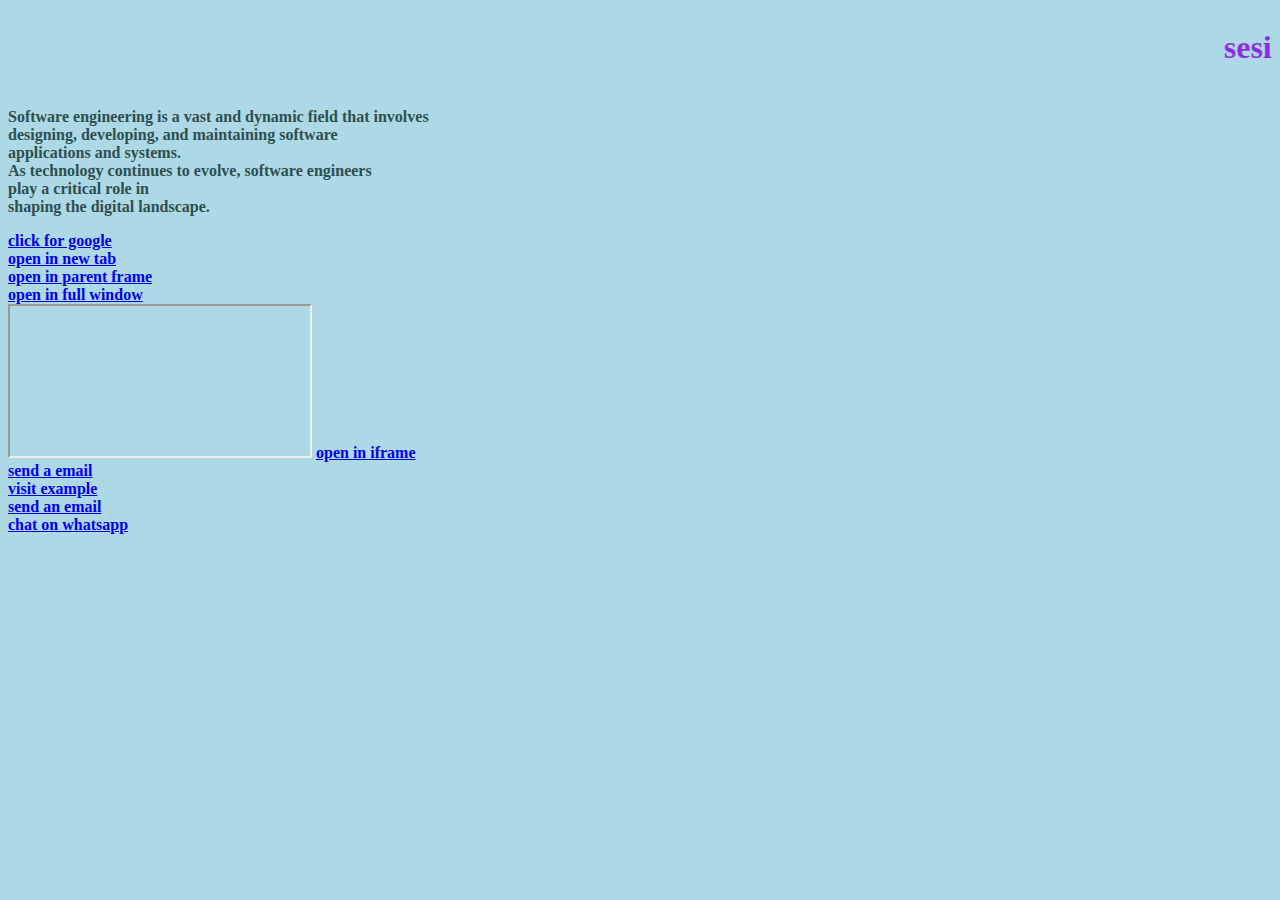
<file: index.html>
<!DOCTYPE html>
<html lang="en">
<head>
    <meta charset="UTF-8">
    <meta name="viewport" content="width=device-width, initial-scale=1.0">
    <title>hello</title>
<link rel="stylesheet" href="ayesha.css">
</head>
<body>
   <marquee><h1>sesion2</h1></marquee>
    <p><b>Software engineering is a vast and dynamic field that involves <br>designing, developing, and maintaining software<br> applications and systems. <br>As technology continues to evolve, software engineers<br> play a critical role in <br>shaping the digital landscape.</p>
<a href="http://www.google.com">click for google</a><br>
<a href="http://facebook.com" target="_blank" rel="noopener noreferrer">open in new tab</a><br>
<a href="https://facebook.com" target="_parent">open in parent frame</a><br>
<a href="https://facebook.com" target="_top">open in full window</a><br>
<iframe name="myframe"></iframe>
<a href="https://facebok.com" target="myframe">open in iframe</a><br>
<a href="mailto:rathore123.r123@gmail.com">send a email</a><br>
<a href="https://rathore123.r123@gmail.com">visit example</a><br>
<a href="mailto:rathore123.r123@gmail.com">send an email</a><br>
<a href="https://wa.me/03197103926">chat on whatsapp</a><br>
</body>
</html>
</file>
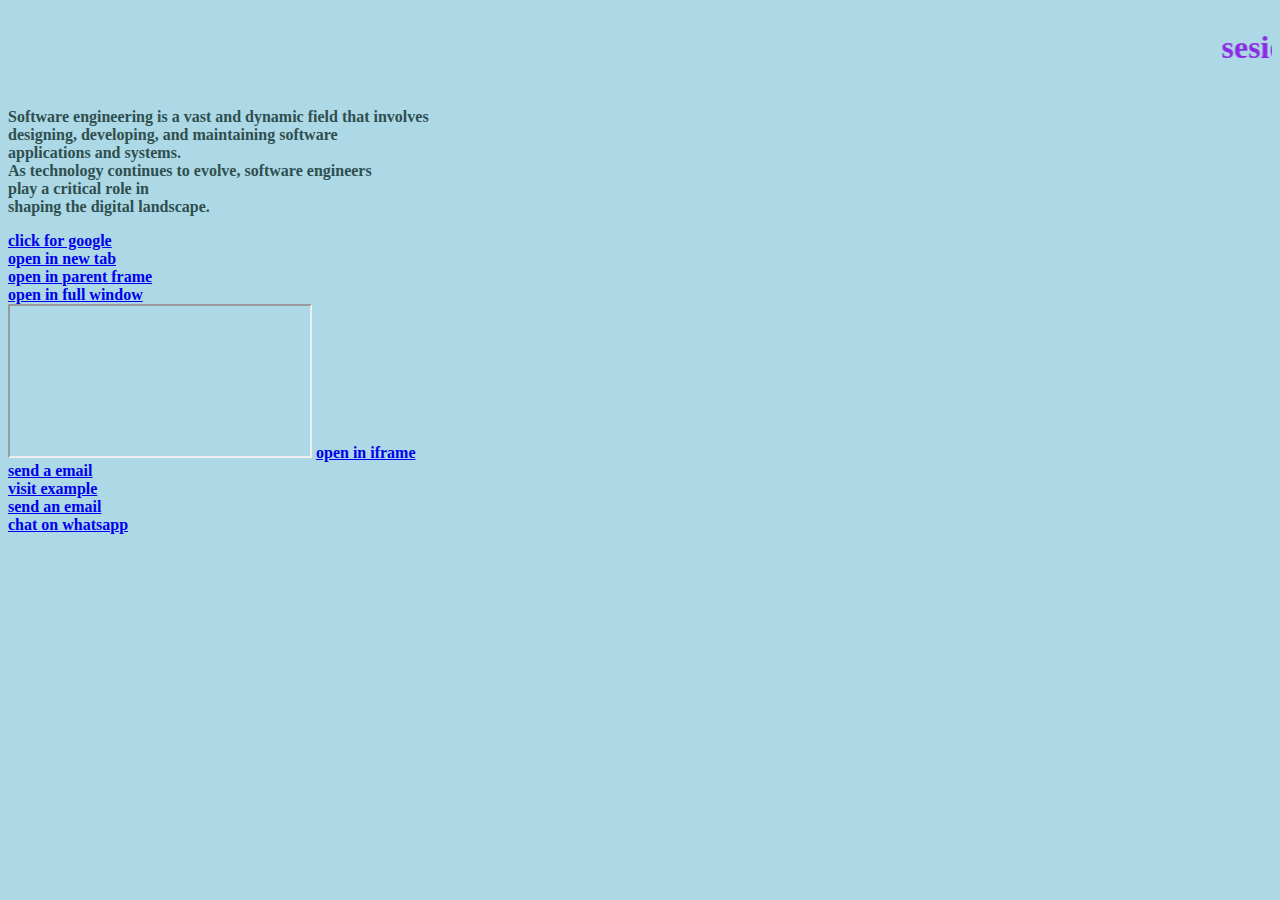
<file: index.html.html>
<!DOCTYPE html>
<html lang="en">
<head>
    <meta charset="UTF-8">
    <meta name="viewport" content="width=device-width, initial-scale=1.0">
    <title>hello</title>
<link rel="stylesheet" href="ayesha.css">
</head>
<body>
   <marquee><h1>sesion2</h1></marquee>
    <p><b>Software engineering is a vast and dynamic field that involves <br>designing, developing, and maintaining software<br> applications and systems. <br>As technology continues to evolve, software engineers<br> play a critical role in <br>shaping the digital landscape.</p>
<a href="http://www.google.com">click for google</a><br>
<a href="http://facebook.com" target="_blank" rel="noopener noreferrer">open in new tab</a><br>
<a href="https://facebook.com" target="_parent">open in parent frame</a><br>
<a href="https://facebook.com" target="_top">open in full window</a><br>
<iframe name="myframe"></iframe>
<a href="https://facebok.com" target="myframe">open in iframe</a><br>
<a href="mailto:rathore123.r123@gmail.com">send a email</a><br>
<a href="https://rathore123.r123@gmail.com">visit example</a><br>
<a href="mailto:rathore123.r123@gmail.com">send an email</a><br>
<a href="https://wa.me/03197103926">chat on whatsapp</a><br>
</body>
</html>
</file>
<file: ayesha.css>
body{
    background-color: lightblue;
    color: black;
}
h1{
    color: blueviolet;
   
}
p{
    color:darkslategray;
}
</file>
